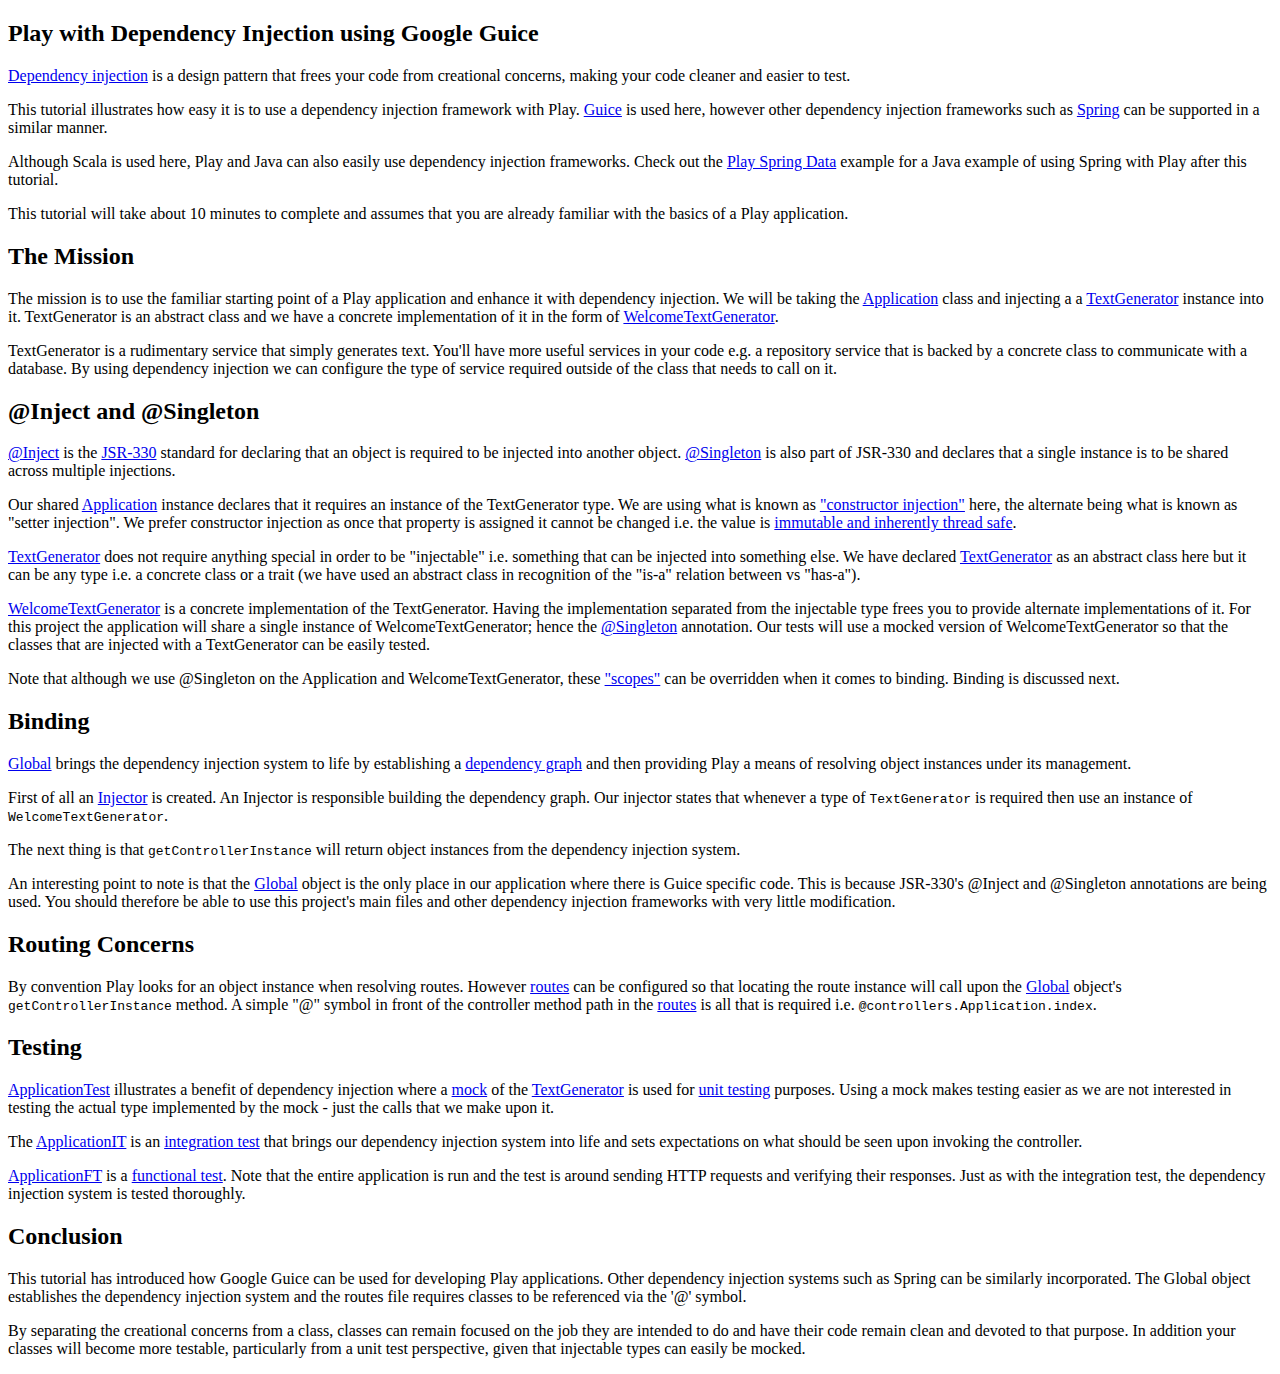
<file: tutorial/index.html>
<!DOCTYPE html PUBLIC "-//W3C//DTD HTML 4.01//EN">
<html>
<head>
    <title>
        Template Template - Activator Template
    </title>
</head>
<body>
<div>
    <h2>
        Play with Dependency Injection using Google Guice
    </h2>

    <p>
        <a href="http://en.wikipedia.org/wiki/Dependency_injection" target="_blank">Dependency injection</a> is a design
        pattern that frees your code from creational concerns, making your code cleaner and easier to test.
    </p>

    <p>
        This tutorial illustrates how easy it is to use a dependency injection framework with Play.
        <a href="https://code.google.com/p/google-guice/" target="_blank">Guice</a> is used here, however other
        dependency injection frameworks such as <a href="http://www.springsource.org/spring-framework" target="_blank">Spring</a>
        can be supported in a similar manner.
    </p>

    <p>
        Although Scala is used here, Play and Java can also easily use dependency injection frameworks. Check out the
        <a href="https://github.com/typesafehub/play-spring-data">Play Spring Data</a> example for a Java example
        of using Spring with Play after this tutorial.
    </p>

    <p>
        This tutorial will take about 10 minutes to complete and assumes that you are already familiar with the basics
        of a Play application.
    </p>
</div>
<div>
    <h2>
        The Mission
    </h2>

    <p>
        The mission is to use the familiar starting point of a Play application and enhance it with dependency
        injection. We will be taking the
        <a href="#code/app/controllers/Application.scala" class="shortcut">Application</a> class and injecting a a
        <a href="#code/app/services/TextGenerator.scala" class="shortcut">TextGenerator</a> instance into it.
        TextGenerator is an abstract class and we have a concrete implementation of it in the form of
        <a href="#code/app/services/TextGenerator.scala" class="shortcut">WelcomeTextGenerator</a>.
    </p>

    <p>
        TextGenerator is a rudimentary service that simply generates text. You'll have more useful
        services in your code e.g. a repository service that is backed by a concrete class to communicate with a
        database. By using dependency injection we can configure the type of service required outside of the class that
        needs to call on it.
    </p>
</div>
<div>
    <h2>
        @Inject and @Singleton
    </h2>

    <p>
        <a href="http://docs.oracle.com/javaee/6/api/javax/inject/Inject.html" target="_blank">@Inject</a> is the
        <a href="http://jcp.org/en/jsr/detail?id=330" target="_blank">JSR-330</a> standard for declaring that an object
        is required to be injected into another object.
        <a href="http://docs.oracle.com/javaee/6/api/javax/inject/Singleton.html" target="_blank">@Singleton</a> is
        also part of JSR-330 and declares that a single instance is to be shared across multiple injections.
    </p>

    <p>
        Our shared <a href="#code/app/controllers/Application.scala" class="shortcut">Application</a> instance declares
        that it requires an instance of the TextGenerator type. We are using what is known as
        <a href="http://misko.hevery.com/2009/02/19/constructor-injection-vs-setter-injection/">"constructor
            injection"</a> here, the alternate being what is known as "setter injection". We prefer constructor
        injection as once that property is assigned it cannot be changed i.e. the value is
        <a href="http://en.wikipedia.org/wiki/Immutable_object" target="_blank">immutable and inherently thread safe</a>.
    </p>

    <p>
        <a href="#code/app/services/TextGenerator.scala" class="shortcut">TextGenerator</a> does not require anything
        special in order to be "injectable" i.e. something that can be injected into something else. We have declared
        <a href="#code/app/services/TextGenerator.scala" class="shortcut">TextGenerator</a> as an abstract class here
        but it can be any type i.e. a concrete class or a trait (we have used an abstract class in recognition of the
        "is-a" relation between vs "has-a").
    </p>

    <p>
        <a href="#code/app/services/TextGenerator.scala" class="shortcut">WelcomeTextGenerator</a> is a concrete
        implementation of the TextGenerator. Having the implementation separated from the injectable type frees you to
        provide alternate implementations of it. For this project the application will share a single instance of
        WelcomeTextGenerator; hence the
        <a href="http://docs.oracle.com/javaee/6/api/javax/inject/Singleton.html" target="_blank">@Singleton</a>
        annotation. Our tests will use a mocked version of WelcomeTextGenerator so that the classes that are injected
        with a TextGenerator can be easily tested.
    </p>

    <p>
        Note that although we use @Singleton on the Application and WelcomeTextGenerator, these
        <a href="https://code.google.com/p/google-guice/wiki/Scopes" target="_blank">"scopes"</a> can be overridden when
        it comes to binding. Binding is discussed next.
    </p>
</div>
<div>
    <h2>Binding</h2>

    <p>
        <a href="#code/app/Global.scala" class="shortcut">Global</a> brings the dependency injection system to life
        by establishing a <a href="http://en.wikipedia.org/wiki/Dependency_graph" target="_blank">dependency graph</a>
        and then providing Play a means of resolving object instances under its management.
    </p>

    <p>
        First of all an
        <a href="http://google-guice.googlecode.com/git/javadoc/com/google/inject/Injector.html" target="_blank">Injector</a>
        is created. An Injector is responsible building the dependency graph. Our injector
        states that whenever a type of <code>TextGenerator</code> is required then use an instance of
        <code>WelcomeTextGenerator</code>.
    </p>

    <p>
        The next thing is that <code>getControllerInstance</code> will return object instances from the dependency
        injection system.
    </p>

    <p>
        An interesting point to note is that the <a href="#code/app/Global.scala" class="shortcut">Global</a> object
        is the only place in our application where there is Guice specific code. This is because JSR-330's @Inject and
        @Singleton annotations are being used. You should therefore be able to use this project's main files and other
        dependency injection frameworks with very little modification.
    </p>
</div>
<div>
    <h2>
        Routing Concerns
    </h2>

    <p>
        By convention Play looks for an object instance when resolving routes. However
        <a href="#code/conf/routes" class="shortcut">routes</a> can be configured so that
        locating the route instance will call upon the <a href="#code/app/Global.scala" class="shortcut">Global</a>
        object's <code>getControllerInstance</code> method. A simple "@" symbol in front of the controller method
        path in the <a href="#code/conf/routes" class="shortcut">routes</a> is all that is required
        i.e. <code>@controllers.Application.index</code>.
    </p>
</div>
<div>
    <h2>
        Testing
    </h2>

    <p>
        <a href="#code/test/controllers/ApplicationTest.scala" class="shortcut">ApplicationTest</a>
        illustrates a benefit of dependency injection where a
        <a href="http://en.wikipedia.org/wiki/Mock_object" target="_blank">mock</a> of the
        <a href="#code/app/services/TextGenerator.scala" class="shortcut">TextGenerator</a> is used for
        <a href="https://en.wikipedia.org/wiki/Unit_testing" target="_blank">unit testing</a>
        purposes. Using a mock makes testing easier as we are not interested in testing the actual type implemented
        by the mock - just the calls that we make upon it.
    </p>

    <p>
        The <a href="#code/test/controllers/ApplicationIT.scala" class="shortcut">ApplicationIT</a> is an
        <a href="https://en.wikipedia.org/wiki/Integration_test" target="_blank">integration test</a> that brings our
        dependency injection system into life and sets expectations on what should be seen upon invoking the controller.
    </p>

    <p>
        <a href="#code/test/controllers/ApplicationFT.scala" class="shortcut">ApplicationFT</a>
        is a <a href="https://en.wikipedia.org/wiki/Functional_test" target="_blank">functional test</a>. Note that the
        entire application is run and the test is around sending HTTP requests and verifying their responses. Just as
        with the integration test, the dependency injection system is tested thoroughly.
    </p>
</div>
<div>
    <h2>
        Conclusion
    </h2>

    <p>
        This tutorial has introduced how Google Guice can be used for developing Play applications. Other dependency
        injection systems such as Spring can be similarly incorporated. The Global object establishes the dependency
        injection system and the routes file requires classes to be referenced via the '@' symbol.
    </p>

    <p>
        By separating the creational concerns from a class, classes can remain focused on the job they are intended to
        do and have their code remain clean and devoted to that purpose. In addition your classes will become more
        testable, particularly from a unit test perspective, given that injectable types can easily be mocked.
    </p>
</div>
</body>
</html>
</file>
